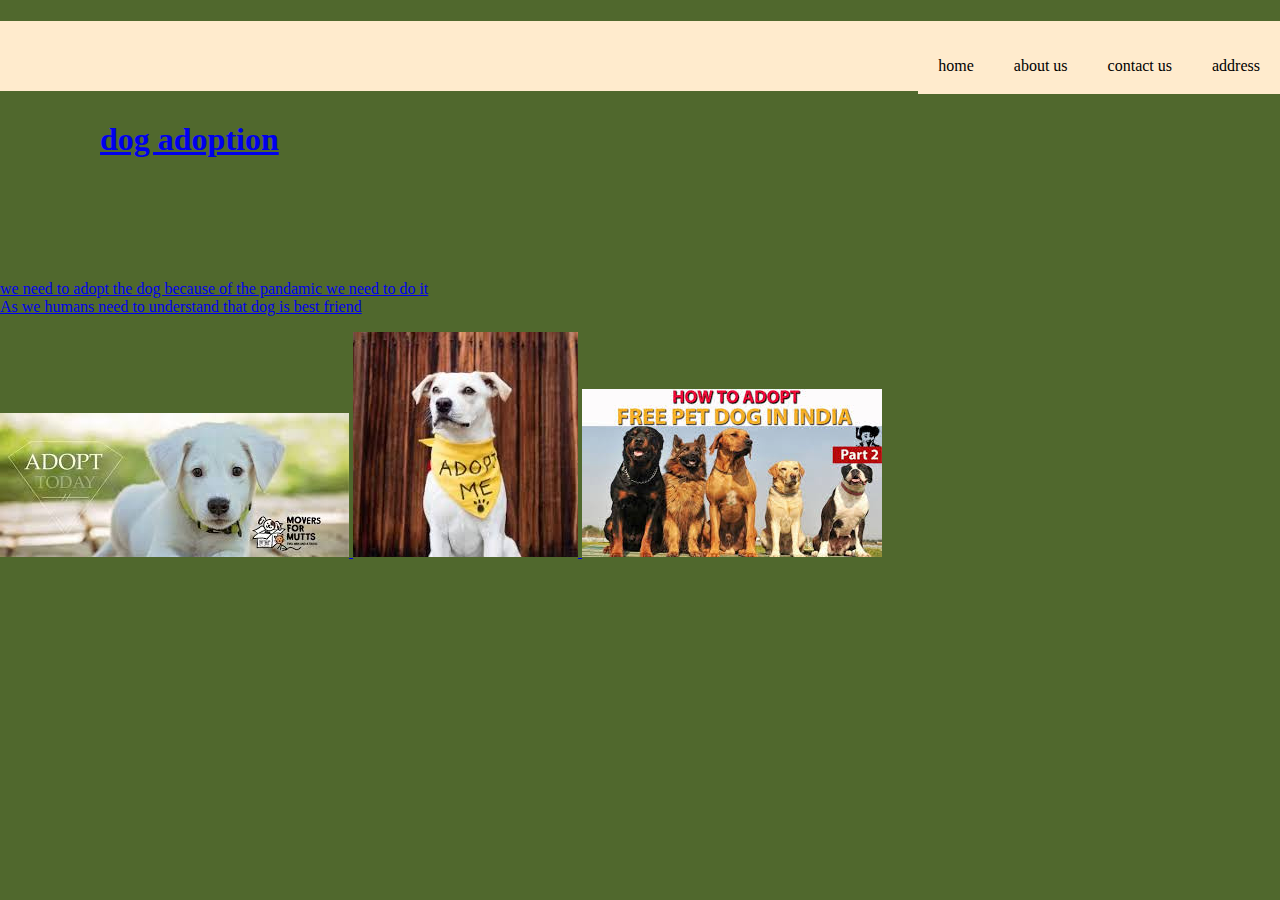
<file: ind.html>
<!DOCTYPE html>
<html lang="en">
<head>
    <meta charset="UTF-8">
    <meta name="viewport" content="width=device-width, initial-scale=1.0">
    <title>wsp</title>
    <link rel="stylesheet" href="./sai.css">
</head>
<body>
    <nav>
        <ol>
            <li><a href="#">address</a></li>
            <li><a href="#">contact us</a></li>
            <li><a href="#">about us</a></li>
            <li><a href="#">home</li>
        </ol>
    </nav>
    <h1>dog adoption</h1>
    <p>we need to adopt the dog because of the pandamic we need to do it <br>As we humans need to understand that dog is best friend</p>
    <img src="./download (1).jfif" alt="">
    <img src="./download.jfif" alt="">
    <img src="./images.jfif" alt="">
</body>
</html>
</file>
<file: sai.css>
body{
    margin:0px;
    padding: 0px;
    background-color:rgb(80, 104, 45);
   
}
nav{
  background-color: blanchedalmond;
    width: 100%;
    height: 50px;
    position: absolute;
    padding-top: 20px;
}
nav ol li{
    list-style-type:none;
    float: right;
}
nav ol li a{
    text-decoration: none;
    color: black;
    padding: 20px;
    background-color: blanchedalmond;
}
h1{
  padding: 100px;
}
</file>
